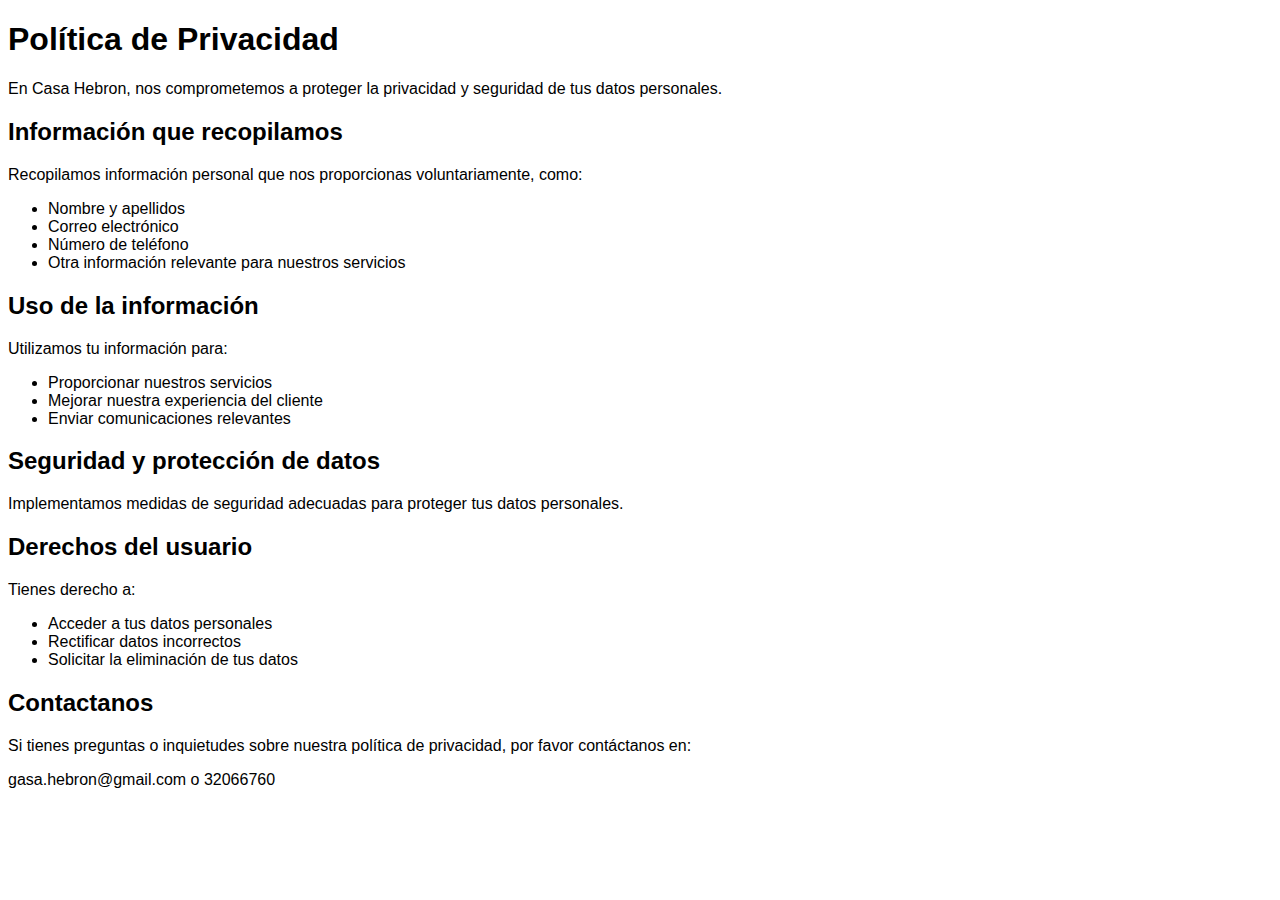
<file: privacy-policy.html>
<!DOCTYPE html>
<html>
<head>
    <title>Política de Privacidad</title>
    <style>
        body {
            font-family: Arial, sans-serif;
        }
    </style>
</head>
<body>
    <h1>Política de Privacidad</h1>
    <p>En Casa Hebron, nos comprometemos a proteger la privacidad y seguridad de tus datos personales.</p>
    
    <h2>Información que recopilamos</h2>
    <p>Recopilamos información personal que nos proporcionas voluntariamente, como:</p>
    <ul>
        <li>Nombre y apellidos</li>
        <li>Correo electrónico</li>
        <li>Número de teléfono</li>
        <li>Otra información relevante para nuestros servicios</li>
    </ul>
    
    <h2>Uso de la información</h2>
    <p>Utilizamos tu información para:</p>
    <ul>
        <li>Proporcionar nuestros servicios</li>
        <li>Mejorar nuestra experiencia del cliente</li>
        <li>Enviar comunicaciones relevantes</li>
    </ul>
    
    <h2>Seguridad y protección de datos</h2>
    <p>Implementamos medidas de seguridad adecuadas para proteger tus datos personales.</p>
    
    <h2>Derechos del usuario</h2>
    <p>Tienes derecho a:</p>
    <ul>
        <li>Acceder a tus datos personales</li>
        <li>Rectificar datos incorrectos</li>
        <li>Solicitar la eliminación de tus datos</li>
    </ul>
    
    <h2>Contactanos</h2>
    <p>Si tienes preguntas o inquietudes sobre nuestra política de privacidad, por favor contáctanos en:</p>
    <p>gasa.hebron@gmail.com o 32066760</p>
</body>
</html>
</file>
